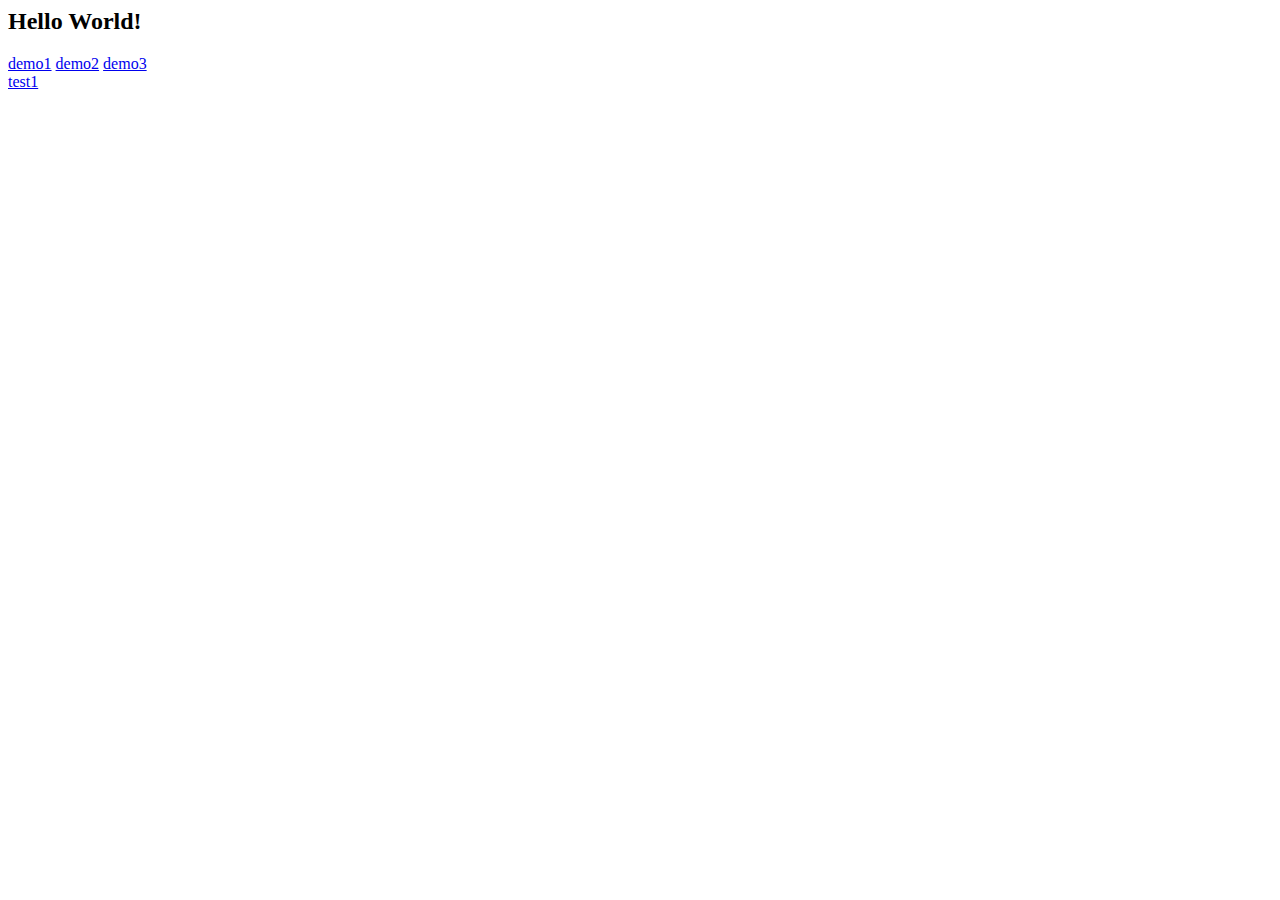
<file: webtest-echart/src/main/webapp/index.html>
<html>
<body>
	<h2>Hello World!</h2>
	<a href="html/dynamic-data.html">demo1</a>
	<a href="html/demo2.html">demo2</a>
	<a href="html/demo3.html">demo3</a>
	<br>
	<a href="html/test-di.html">test1</a>
</body>
</html>
</file>
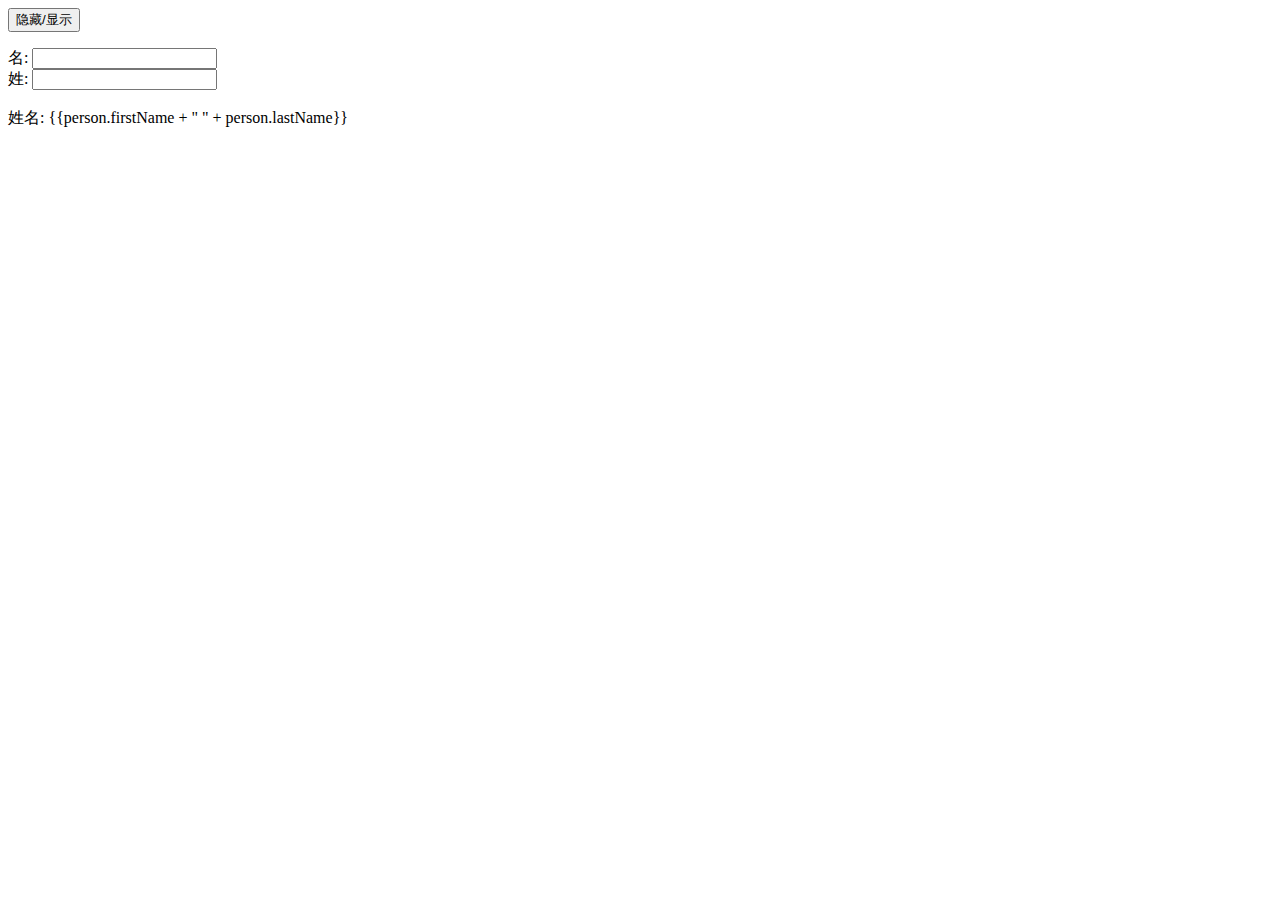
<file: webtest-angular/src/main/webapp/html/demo1.html>
﻿<!DOCTYPE html>
<html>
<head>
<meta charset="utf-8">
<script src="http://cdn.static.runoob.com/libs/angular.js/1.4.6/angular.min.js"></script>
</head>
<body>

<div ng-app="myApp" ng-controller="personCtrl">

<button ng-click="toggle()">隐藏/显示</button>

<p ng-show="myVar">
名: <input type=text ng-model="person.firstName"><br>
姓: <input type=text ng-model="person.lastName"><br><br>
姓名: {{person.firstName + " " + person.lastName}}
</p>

</div>

<script>
var app = angular.module('myApp', []);
app.controller('personCtrl', function($scope) {
    $scope.person = {
        firstName: "John",
        lastName: "Doe"
    };
    $scope.myVar = true;
    $scope.toggle = function() {
        $scope.myVar = !$scope.myVar;
    };
});
</script>

</body>
</html>
</file>
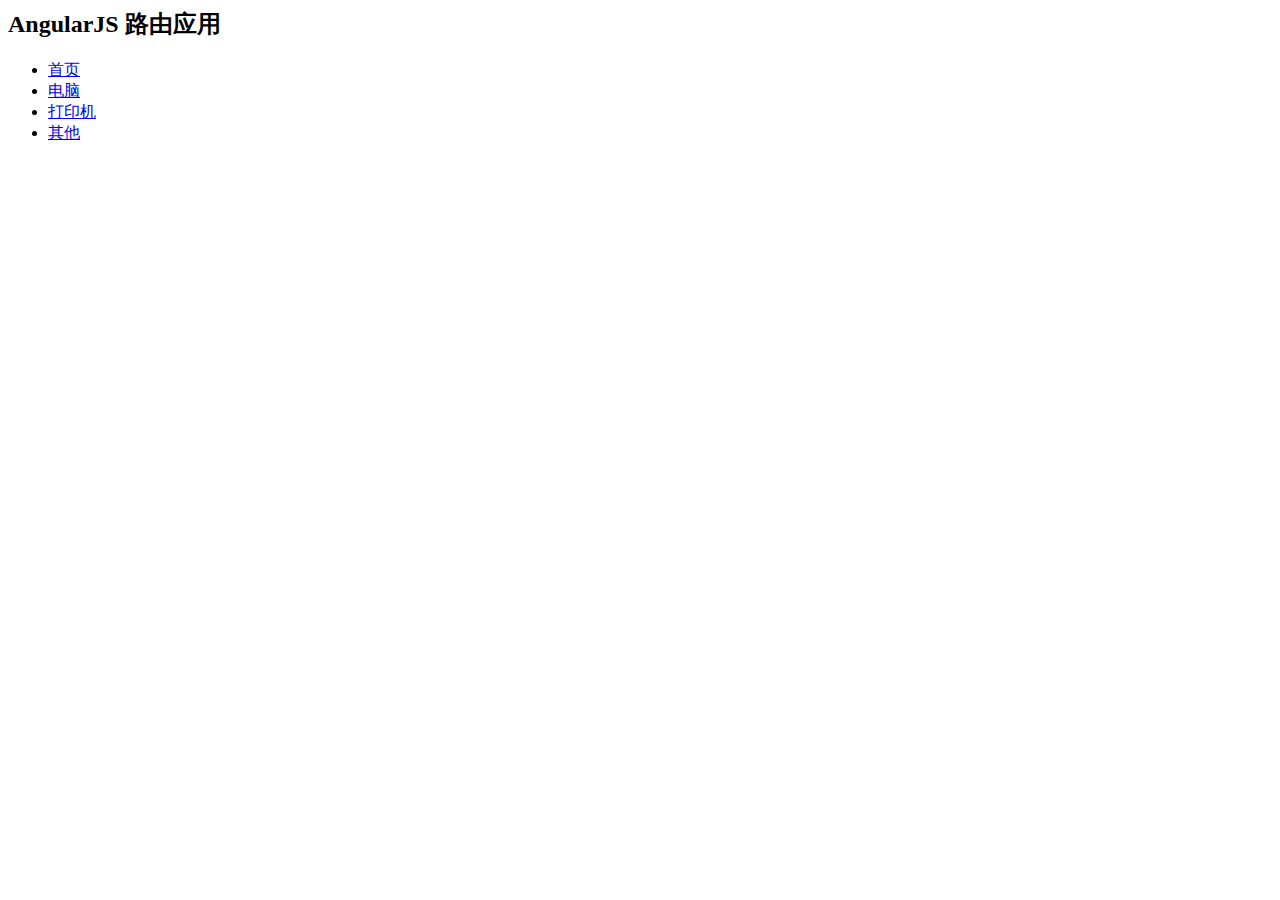
<file: webtest-angular/src/main/webapp/html/demo2.html>
<html>
    <head>
    	<meta charset="utf-8">
        <title>AngularJS 路由实例 - 菜鸟教程</title>
    </head>
    <body ng-app='routingDemoApp'>
     
        <h2>AngularJS 路由应用</h2>
        <ul>
            <li><a href="#/">首页</a></li>
            <li><a href="#/computers">电脑</a></li>
            <li><a href="#/printers">打印机</a></li>
            <li><a href="#/blabla">其他</a></li>
        </ul>
         
        <div ng-view></div>
        <script src="http://cdn.static.runoob.com/libs/angular.js/1.4.6/angular.min.js"></script>
        <script src="http://apps.bdimg.com/libs/angular-route/1.3.13/angular-route.js"></script>
        <script>
            angular.module('routingDemoApp',['ngRoute'])
            .config(['$routeProvider', function($routeProvider){
                $routeProvider
                .when('/',{template:'这是首页页面'})
                .when('/computers',{template:'这是电脑分类页面'})
                .when('/printers',{template:'这是打印机页面'})
                .otherwise({redirectTo:'/'});
            }]);
        </script>
     
     
    </body>
</html>
</file>
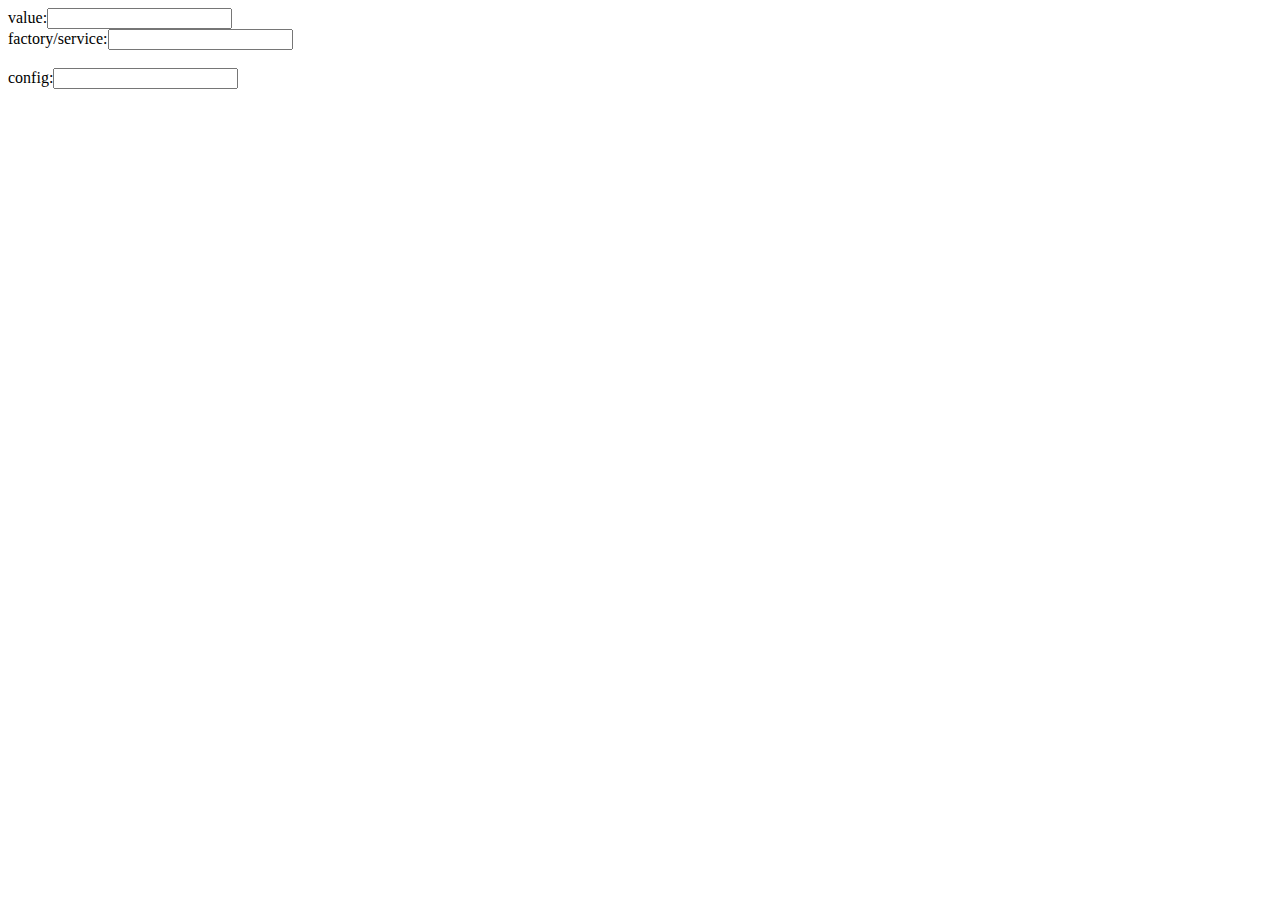
<file: webtest-angular/src/main/webapp/html/test-di.html>
﻿<!DOCTYPE html>
<html>
<head>
<meta charset="utf-8">
<script
	src="http://cdn.static.runoob.com/libs/angular.js/1.4.6/angular.min.js"></script>
</head>
<body>

	<div ng-app="myApp" ng-controller="personCtrl">

		value:<input type=text ng-model="number"><br>
		factory/service:<input type=text ng-model="math"><br> <br>
		config:<input type=text ng-model="math2"><br>

	</div>

	<script>
		var app = angular.module('myApp', []);
		app.value("defaultInput", 7);
		app.factory('MathService', function() {
			var factory = {};

			factory.multiply = function(a, b) {
				return a * b
			}
			return factory;
		});

		app.service('CalcService', function(MathService) {
			this.square = function(a) {
				return MathService.multiply(a, a);
			}
		});
		app.provider('greeting', function() {
			this.$get = function() {
				return function(name) {
					alert("Hello, " + name);
				};
			};
		});

		/* factory，service以及value全部都是用来定义一个providr的简写 */
		/* 在幕后，AngularJS实际上是在调用下面出现的代码（就是$provide.provider的版本） */
		app.config(function($provide) {			
			$provide.provider('MathService2', function() {
				this.$get = function() {
					var factory = {};
					factory.multiply = function(a, b) {
						return a * b / 2;
					}
					return factory;
				};
			});
		});

		app.controller('personCtrl', function($scope, defaultInput,
				CalcService, MathService2, $injector) {
			$scope.number = defaultInput;
			$scope.math = CalcService.square(defaultInput);
			$scope.math2 = MathService2.multiply(defaultInput, defaultInput);
			
			/* 一旦你拥有了$injector，你可以动过调用get函数来获得任何一个已经被定义过的服务的实例 */
			var greeting = $injector.get('greeting');
			greeting('bookman');
			/* 注入器同样也负责将服务注入到函数中 */
			var myFunction = function(greeting) {
				greeting('Prefect');
			};
			$injector.invoke(myFunction);
		});
	</script>

</body>
</html>
</file>
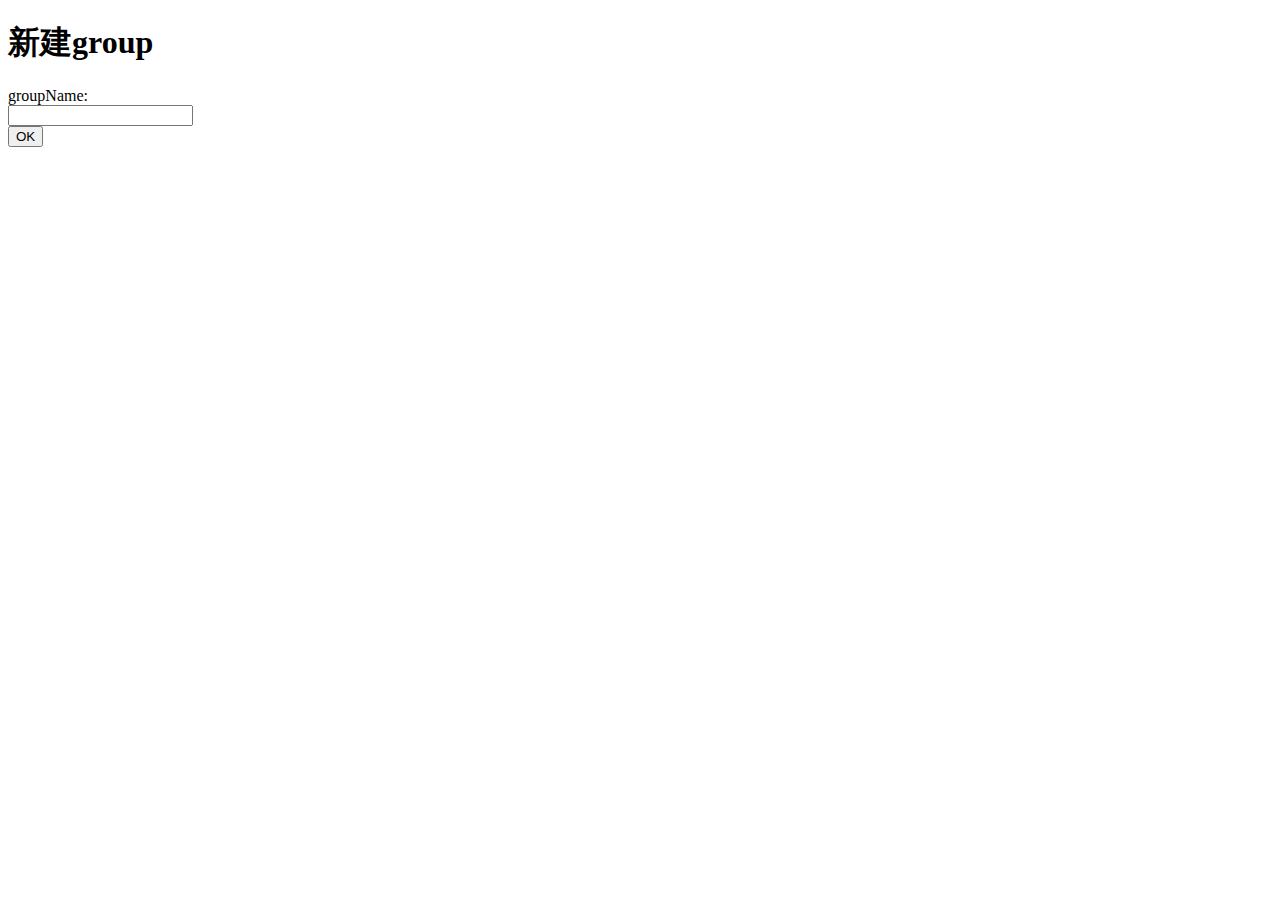
<file: webtest-blog/src/main/webapp/manage/addGroup.html>
﻿<!DOCTYPE html>
<html>
<head>
<meta charset="utf-8">
<meta http-equiv="content-type" content="text/html;charset=utf-8" />
<link rel="stylesheet"	href="http://cdn.static.runoob.com/libs/bootstrap/3.3.7/css/bootstrap.min.css">
<script	src="http://cdn.static.runoob.com/libs/jquery/2.1.1/jquery.min.js"></script>
<script	src="http://cdn.static.runoob.com/libs/bootstrap/3.3.7/js/bootstrap.min.js"></script>
<script	src="http://cdn.static.runoob.com/libs/angular.js/1.4.6/angular.min.js"></script>
</head>
<body>
	<div class="page-header">
		<h1>新建group</h1>
	</div>
	<div ng-app="myApp" ng-controller="formCtrl">
		<form novalidate>
			groupName:<br> <input type="text" ng-model="group.groupName"><br>
			<button ng-click="addGroup()">OK</button>
		</form>
	</div>
	<script src="../assets/js/addGroup.js"></script>
</body>
</html>
</file>
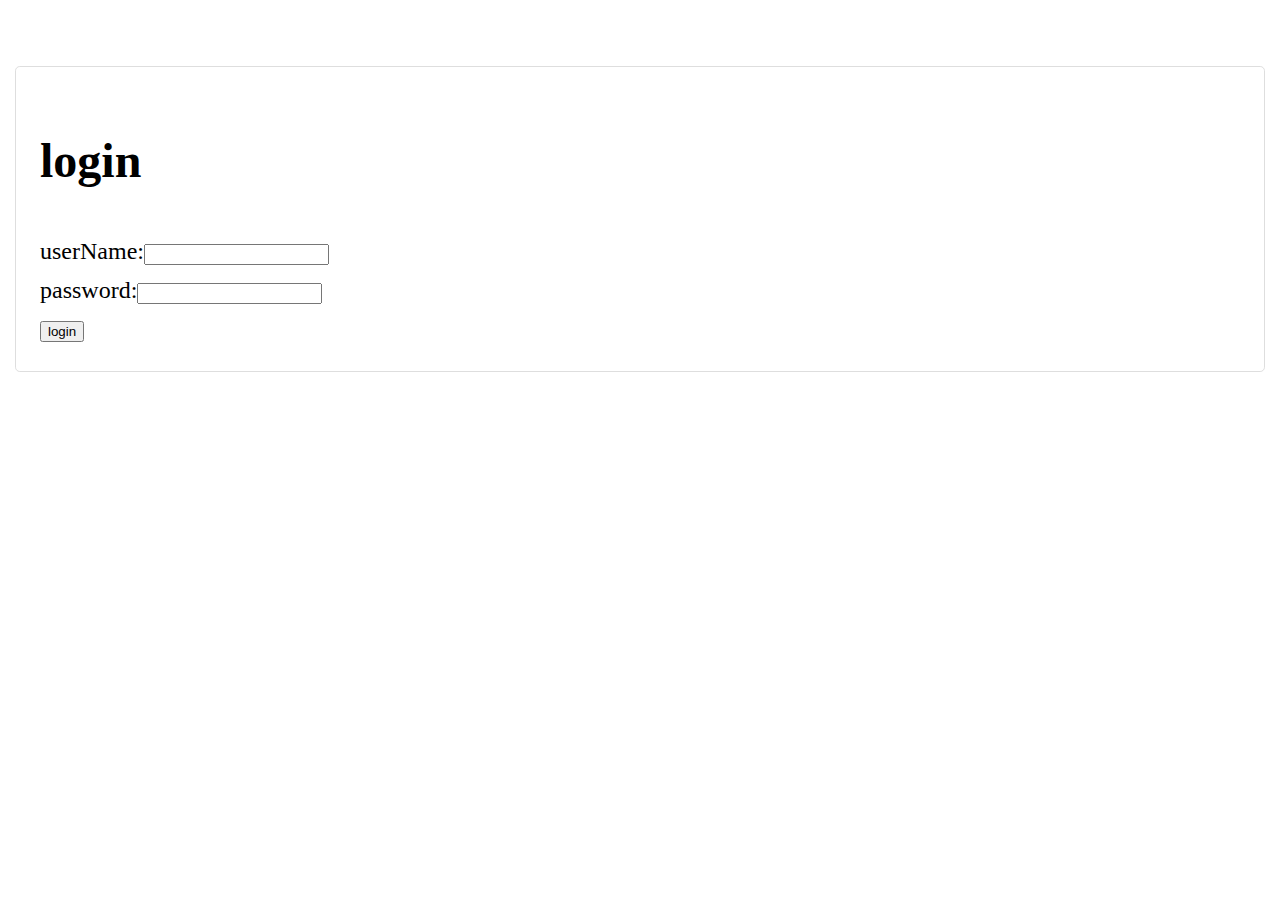
<file: webtest-blog/src/main/webapp/manage/login.html>
﻿<!DOCTYPE html>
<html>
<head>
<meta charset="utf-8">
<meta http-equiv="content-type" content="text/html;charset=utf-8" />
<link rel="stylesheet" href="http://cdn.static.runoob.com/libs/bootstrap/3.3.7/css/bootstrap.min.css">
<link rel="stylesheet" href="../assets/js/multipleSelect/styles.css">	
<link rel="stylesheet" href="../assets/kindeditor/themes/default/default.css" />
<link rel='stylesheet' href='../assets/css/index.css'>
<script	src="http://cdn.static.runoob.com/libs/jquery/2.1.1/jquery.min.js"></script>
<script	src="http://cdn.static.runoob.com/libs/bootstrap/3.3.7/js/bootstrap.min.js"></script>
</head>
<body>
	<div class="description">
		<div class="page-header">
			<h1>login</h1>
		</div>
		<div>
			<form method = 'post'  action = '../login.do' >
				userName:<input name="userName" /><br>
				password:<input name="password" /><br>
				<input type="submit" value="login" />
			</form>
		</div>		
	</div>
</body>
</html>
</file>
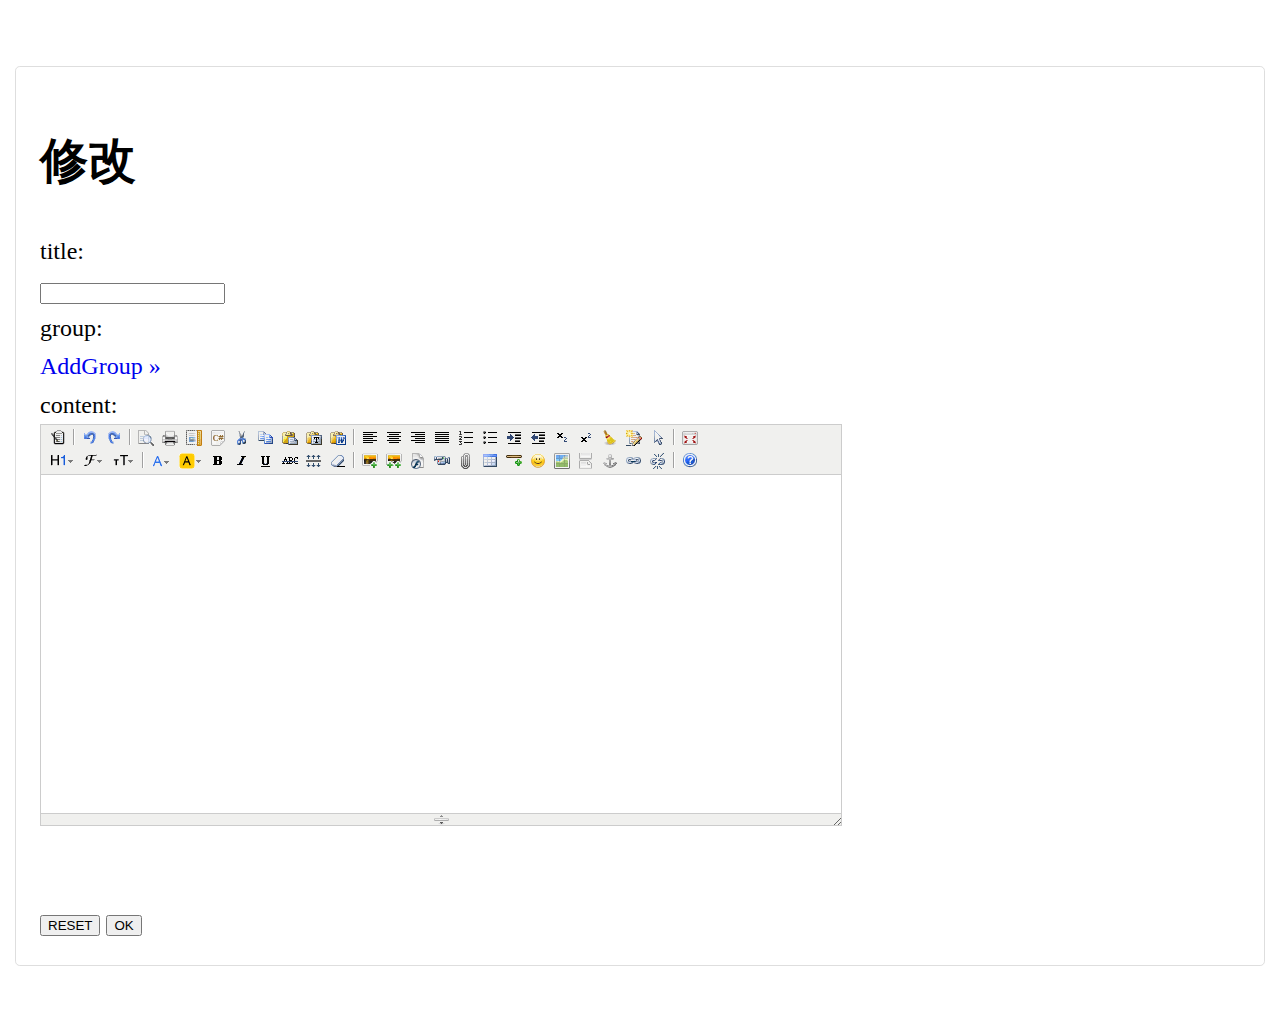
<file: webtest-blog/src/main/webapp/manage/modifyArticle.html>
﻿<!DOCTYPE html>
<html>
<head>
<meta charset="utf-8">
<meta http-equiv="content-type" content="text/html;charset=utf-8" />
<link rel="stylesheet"
	href="http://cdn.static.runoob.com/libs/bootstrap/3.3.7/css/bootstrap.min.css">
<link rel="stylesheet" href="../assets/js/multipleSelect/styles.css">
<link rel="stylesheet"
	href="../assets/kindeditor/themes/default/default.css" />
<link rel='stylesheet' href='../assets/css/index.css'>
<script	src="http://cdn.static.runoob.com/libs/jquery/2.1.1/jquery.min.js"></script>
<script	src="http://cdn.static.runoob.com/libs/bootstrap/3.3.7/js/bootstrap.min.js"></script>
<script	src="http://cdn.static.runoob.com/libs/angular.js/1.4.6/angular.min.js"></script>
<script src="../assets/js/url-utils.js"></script>

<script charset="utf-8" src="../assets/kindeditor/kindeditor-min.js"></script>
<script charset="utf-8" src="../assets/kindeditor/lang/zh_CN.js"></script>
</head>
<body>
	<div class="description">
		<div class="page-header">
			<h1>修改</h1>
		</div>
		<div ng-app="myApp" ng-controller="formCtrl">
			<form novalidate>
				title:<br> <input type="text" ng-model="article.title"><br>
				group:
				<div style='width: 400px'>
					<multiple-autocomplete ng-model="groups"
						object-property="groupName"
						before-select-item="selectItemCallback"
						after-select-item="selectItemCallback"
						before-remove-item="removeItemCallback"
						after-remove-item="removeItemCallback" suggestions-arr="groupList">
					</multiple-autocomplete>
				</div>
				<a style="display: block" href='addGroup.html'>AddGroup »</a>
				content:<br>
				<textarea name="content"
					style="width: 800px; height: 400px; visibility: hidden;"></textarea>

				<br> <br>
				<button ng-click="reset()">RESET</button>
				<button ng-click="addArticle()">OK</button>
			</form>

			<!-- <a href="http://kindeditor.net/demo.php"> editor demo</a>
		<p>form = {{article}}</p> -->
		</div>

		<script src="../assets/js/modifyArticle.js"></script>
		<script src="../assets/js/multipleSelect/templates.js"></script>
		<script
			src="../assets/js/multipleSelect/multiple-autocomplete-field.js"></script>

	</div>
</body>
</html>
</file>
<file: webtest-blog/src/main/webapp/assets/js/multipleSelect/styles.css>
.ion-close:before,
.ion-close-circled:before,
.ion-close-round:before,
.ion-closed-captioning:before,
.ion-close:before {
    content: "\f12a";
}
.ion-close-circled:before {
    content: "\f128";
}
.ion-close-round:before {
    content: "\f129";
}
.ion-closed-captioning:before {
    content: "\f317";
}

.mrg-top50{
    margin-top: 50px;
}
.list-inline {
    padding-left: 0;
    list-style: none;
    margin-left: -5px;
}
.list-inline > li {
    display: inline-block;
    padding-left: 5px;
    padding-right: 5px;
}
.list-inline > li {
    padding-left: 7px;
    padding-right: 7px;
}

.candidate-info-wrap .list-inline li {
    vertical-align: middle;
}
.candidate-info-wrap .list-inline li.align-super {
    vertical-align: super;
}
.candidate-info-wrap .list-inline li.align-middle {
    vertical-align: middle;
}

.autocomplete-list {
    background-color: #fff;
    border: 1px solid #ccc;
    border-radius: 4px;
    box-shadow: 0 1px 1px rgba(0, 0, 0, 0.075) inset;
    position: absolute;
    width: 100%;
    width: calc(100% + 3px);
    left: -1px;
    z-index: 100;
}
.autocomplete-list ul {
    margin: 0;
    padding: 0;
    max-height:300px;
    overflow:auto;
}
.autocomplete-list ul li {
    cursor: pointer;
    list-style: inside none none;
    padding: 5px 0 5px 10px;
}
.autocomplete-list ul li.autocomplete-active {
    background-color: #23a9e1;
}
.autocomplete-active {
    background-color: #0000cc;
    color: #FFFFFF;
}

.form-item-container {
    background-color: #fff;
    background-image: none;
    border: 1px solid #ccc;
    border-radius: 4px;
    box-shadow: 0 1px 1px rgba(0, 0, 0, 0.075) inset;
    color: #555555;
    padding: 5px 10px;
    position: relative;
}
.form-item-container .list-inline {
    margin-bottom: 0;
}
.form-item-container .list-inline li {
    margin: 5px 0;
}
.form-item-container .list-inline li span {
    border: 1px solid #23a9e1;
    border-radius: 4px;
    padding: 4px;
}
.form-item-container .list-inline li span.remove {
    border: none;
    cursor: pointer;
    padding: 0;
}
.form-item-container .list-inline li span.remove i {
    float: none;
    font-size: 12px;
}
.form-item-container .list-inline input {
    border: 1px solid #ccc;
    border-radius: 4px;
    box-shadow: 0 1px 1px rgba(0, 0, 0, 0.075) inset;
}

.error-msg {
    background-color: #ffdaca;
    color: #ed1c24;
    padding: 8px 10px;
}

.has-error .help-block,
.has-error .control-label,
.has-error .radio,
.has-error .checkbox,
.has-error .radio-inline,
.has-error .checkbox-inline,
.has-error.radio label,
.has-error.checkbox label,
.has-error.radio-inline label,
.has-error.checkbox-inline label {
    color: #ef4136;
}
.has-error .form-control {
    background-color: #ffffff;
    border-color: #ef4136;
    -webkit-box-shadow: inset 0 1px 1px rgba(0, 0, 0, 0.075);
    box-shadow: inset 0 1px 1px rgba(0, 0, 0, 0.075);
}
.has-error .form-control:focus {
    border-color: #1cba7d;
    -webkit-box-shadow: none;
    box-shadow: none;
}
.has-error .input-group-addon {
    color: #ef4136;
    border-color: #ef4136;
    background-color: #f2dede;
}
.has-error .form-control-feedback {
    color: #ef4136;
}
.has-success .help-block,
.has-success .control-label,
.has-success .radio,
.has-success .checkbox,
.has-success .radio-inline,
.has-success .checkbox-inline,
.has-success.radio label,
.has-success.checkbox label,
.has-success.radio-inline label,
.has-success.checkbox-inline label {
    color: #3c763d;
}
.has-success .form-control {
    background-color: #cce5cc;
    border-color: #3c763d;
    -webkit-box-shadow: inset 0 1px 1px rgba(0, 0, 0, 0.075);
    box-shadow: inset 0 1px 1px rgba(0, 0, 0, 0.075);
}
.has-success .form-control:focus {
    border-color: #1cba7d;
    -webkit-box-shadow: none;
    box-shadow: none;
}
.has-success .input-group-addon {
    color: #3c763d;
    border-color: #3c763d;
    background-color: #dff0d8;
}
.has-success .form-control-feedback {
    color: #3c763d;
}
</file>
<file: webtest-blog/src/main/webapp/assets/kindeditor/themes/default/default.css>
/* common */
.ke-inline-block {
	display: -moz-inline-stack;
	display: inline-block;
	vertical-align: middle;
	zoom: 1;
	*display: inline;
}
.ke-clearfix {
	zoom: 1;
}
.ke-clearfix:after {
	content: ".";
	display: block;
	clear: both;
	font-size: 0;
	height: 0;
	line-height: 0;
	visibility: hidden;
}
.ke-shadow {
	box-shadow: 1px 1px 3px #A0A0A0;
	-moz-box-shadow: 1px 1px 3px #A0A0A0;
	-webkit-box-shadow: 1px 1px 3px #A0A0A0;
	filter: progid:DXImageTransform.Microsoft.Shadow(color='#A0A0A0', Direction=135, Strength=3);
	background-color: #F0F0EE;
}
.ke-menu a,
.ke-menu a:hover,
.ke-dialog a,
.ke-dialog a:hover {
	color: #337FE5;
	text-decoration: none;
}
/* icons */
.ke-icon-source {
	background-position: 0px 0px;
	width: 16px;
	height: 16px;
}
.ke-icon-preview {
	background-position: 0px -16px;
	width: 16px;
	height: 16px;
}
.ke-icon-print {
	background-position: 0px -32px;
	width: 16px;
	height: 16px;
}
.ke-icon-undo {
	background-position: 0px -48px;
	width: 16px;
	height: 16px;
}
.ke-icon-redo {
	background-position: 0px -64px;
	width: 16px;
	height: 16px;
}
.ke-icon-cut {
	background-position: 0px -80px;
	width: 16px;
	height: 16px;
}
.ke-icon-copy {
	background-position: 0px -96px;
	width: 16px;
	height: 16px;
}
.ke-icon-paste {
	background-position: 0px -112px;
	width: 16px;
	height: 16px;
}
.ke-icon-selectall {
	background-position: 0px -128px;
	width: 16px;
	height: 16px;
}
.ke-icon-justifyleft {
	background-position: 0px -144px;
	width: 16px;
	height: 16px;
}
.ke-icon-justifycenter {
	background-position: 0px -160px;
	width: 16px;
	height: 16px;
}
.ke-icon-justifyright {
	background-position: 0px -176px;
	width: 16px;
	height: 16px;
}
.ke-icon-justifyfull {
	background-position: 0px -192px;
	width: 16px;
	height: 16px;
}
.ke-icon-insertorderedlist {
	background-position: 0px -208px;
	width: 16px;
	height: 16px;
}
.ke-icon-insertunorderedlist {
	background-position: 0px -224px;
	width: 16px;
	height: 16px;
}
.ke-icon-indent {
	background-position: 0px -240px;
	width: 16px;
	height: 16px;
}
.ke-icon-outdent {
	background-position: 0px -256px;
	width: 16px;
	height: 16px;
}
.ke-icon-subscript {
	background-position: 0px -272px;
	width: 16px;
	height: 16px;
}
.ke-icon-superscript {
	background-position: 0px -288px;
	width: 16px;
	height: 16px;
}
.ke-icon-date {
	background-position: 0px -304px;
	width: 25px;
	height: 16px;
}
.ke-icon-time {
	background-position: 0px -320px;
	width: 25px;
	height: 16px;
}
.ke-icon-formatblock {
	background-position: 0px -336px;
	width: 25px;
	height: 16px;
}
.ke-icon-fontname {
	background-position: 0px -352px;
	width: 21px;
	height: 16px;
}
.ke-icon-fontsize {
	background-position: 0px -368px;
	width: 23px;
	height: 16px;
}
.ke-icon-forecolor {
	background-position: 0px -384px;
	width: 20px;
	height: 16px;
}
.ke-icon-hilitecolor {
	background-position: 0px -400px;
	width: 23px;
	height: 16px;
}
.ke-icon-bold {
	background-position: 0px -416px;
	width: 16px;
	height: 16px;
}
.ke-icon-italic {
	background-position: 0px -432px;
	width: 16px;
	height: 16px;
}
.ke-icon-underline {
	background-position: 0px -448px;
	width: 16px;
	height: 16px;
}
.ke-icon-strikethrough {
	background-position: 0px -464px;
	width: 16px;
	height: 16px;
}
.ke-icon-removeformat {
	background-position: 0px -480px;
	width: 16px;
	height: 16px;
}
.ke-icon-image {
	background-position: 0px -496px;
	width: 16px;
	height: 16px;
}
.ke-icon-flash {
	background-position: 0px -512px;
	width: 16px;
	height: 16px;
}
.ke-icon-media {
	background-position: 0px -528px;
	width: 16px;
	height: 16px;
}
.ke-icon-div {
	background-position: 0px -544px;
	width: 16px;
	height: 16px;
}
.ke-icon-formula {
	background-position: 0px -576px;
	width: 16px;
	height: 16px;
}
.ke-icon-hr {
	background-position: 0px -592px;
	width: 16px;
	height: 16px;
}
.ke-icon-emoticons {
	background-position: 0px -608px;
	width: 16px;
	height: 16px;
}
.ke-icon-link {
	background-position: 0px -624px;
	width: 16px;
	height: 16px;
}
.ke-icon-unlink {
	background-position: 0px -640px;
	width: 16px;
	height: 16px;
}
.ke-icon-fullscreen {
	background-position: 0px -656px;
	width: 16px;
	height: 16px;
}
.ke-icon-about {
	background-position: 0px -672px;
	width: 16px;
	height: 16px;
}
.ke-icon-plainpaste {
	background-position: 0px -704px;
	width: 16px;
	height: 16px;
}
.ke-icon-wordpaste {
	background-position: 0px -720px;
	width: 16px;
	height: 16px;
}
.ke-icon-table {
	background-position: 0px -784px;
	width: 16px;
	height: 16px;
}
.ke-icon-tablemenu {
	background-position: 0px -768px;
	width: 16px;
	height: 16px;
}
.ke-icon-tableinsert {
	background-position: 0px -784px;
	width: 16px;
	height: 16px;
}
.ke-icon-tabledelete {
	background-position: 0px -800px;
	width: 16px;
	height: 16px;
}
.ke-icon-tablecolinsertleft {
	background-position: 0px -816px;
	width: 16px;
	height: 16px;
}
.ke-icon-tablecolinsertright {
	background-position: 0px -832px;
	width: 16px;
	height: 16px;
}
.ke-icon-tablerowinsertabove {
	background-position: 0px -848px;
	width: 16px;
	height: 16px;
}
.ke-icon-tablerowinsertbelow {
	background-position: 0px -864px;
	width: 16px;
	height: 16px;
}
.ke-icon-tablecoldelete {
	background-position: 0px -880px;
	width: 16px;
	height: 16px;
}
.ke-icon-tablerowdelete {
	background-position: 0px -896px;
	width: 16px;
	height: 16px;
}
.ke-icon-tablecellprop {
	background-position: 0px -912px;
	width: 16px;
	height: 16px;
}
.ke-icon-tableprop {
	background-position: 0px -928px;
	width: 16px;
	height: 16px;
}
.ke-icon-checked {
	background-position: 0px -944px;
	width: 16px;
	height: 16px;
}
.ke-icon-code {
	background-position: 0px -960px;
	width: 16px;
	height: 16px;
}
.ke-icon-map {
	background-position: 0px -976px;
	width: 16px;
	height: 16px;
}
.ke-icon-baidumap {
	background-position: 0px -976px;
	width: 16px;
	height: 16px;
}
.ke-icon-lineheight {
	background-position: 0px -992px;
	width: 16px;
	height: 16px;
}
.ke-icon-clearhtml {
	background-position: 0px -1008px;
	width: 16px;
	height: 16px;
}
.ke-icon-pagebreak {
	background-position: 0px -1024px;
	width: 16px;
	height: 16px;
}
.ke-icon-insertfile {
	background-position: 0px -1040px;
	width: 16px;
	height: 16px;
}
.ke-icon-quickformat {
	background-position: 0px -1056px;
	width: 16px;
	height: 16px;
}
.ke-icon-template {
	background-position: 0px -1072px;
	width: 16px;
	height: 16px;
}
.ke-icon-tablecellsplit {
	background-position: 0px -1088px;
	width: 16px;
	height: 16px;
}
.ke-icon-tablerowmerge {
	background-position: 0px -1104px;
	width: 16px;
	height: 16px;
}
.ke-icon-tablerowsplit {
	background-position: 0px -1120px;
	width: 16px;
	height: 16px;
}
.ke-icon-tablecolmerge {
	background-position: 0px -1136px;
	width: 16px;
	height: 16px;
}
.ke-icon-tablecolsplit {
	background-position: 0px -1152px;
	width: 16px;
	height: 16px;
}
.ke-icon-anchor {
	background-position: 0px -1168px;
	width: 16px;
	height: 16px;
}
.ke-icon-search {
	background-position: 0px -1184px;
	width: 16px;
	height: 16px;
}
.ke-icon-new {
	background-position: 0px -1200px;
	width: 16px;
	height: 16px;
}
.ke-icon-specialchar {
	background-position: 0px -1216px;
	width: 16px;
	height: 16px;
}
.ke-icon-multiimage {
	background-position: 0px -1232px;
	width: 16px;
	height: 16px;
}
/* container */
.ke-container {
	display: block;
	border: 1px solid #CCCCCC;
	background-color: #FFF;
	overflow: hidden;
	margin: 0;
	padding: 0;
}
/* toolbar */
.ke-toolbar {
	border-bottom: 1px solid #CCC;
	background-color: #F0F0EE;
	padding: 2px 5px;
	text-align: left;
	overflow: hidden;
	zoom: 1;
}
.ke-toolbar-icon {
	background-repeat: no-repeat;
	font-size: 0;
	line-height: 0;
	overflow: hidden;
	display: block;
}
.ke-toolbar-icon-url {
	background-image: url(default.png);
}
.ke-toolbar .ke-outline {
	border: 1px solid #F0F0EE;
	margin: 1px;
	padding: 1px 2px;
	font-size: 0;
	line-height: 0;
	overflow: hidden;
	cursor: pointer;
	display: block;
	float: left;
}
.ke-toolbar .ke-on {
	border: 1px solid #5690D2;
}
.ke-toolbar .ke-selected {
	border: 1px solid #5690D2;
	background-color: #E9EFF6;
}
.ke-toolbar .ke-disabled {
	cursor: default;
}
.ke-toolbar .ke-separator {
	height: 16px;
	margin: 2px 3px;
	border-left: 1px solid #A0A0A0;
	border-right: 1px solid #FFFFFF;
	border-top:0;
	border-bottom:0;
	width: 0;
	font-size: 0;
	line-height: 0;
	overflow: hidden;
	display: block;
	float: left;
}
.ke-toolbar .ke-hr {
	overflow: hidden;
	height: 1px;
	clear: both;
}
/* edit */
.ke-edit {
	padding: 0;
}
.ke-edit-iframe,
.ke-edit-textarea {
	border: 0;
	margin: 0;
	padding: 0;
	overflow: auto;
}
.ke-edit-textarea {
	font: 12px/1.5 "Consolas", "Monaco", "Bitstream Vera Sans Mono", "Courier New", Courier, monospace;
	color: #000;
	overflow: auto;
	resize: none;
}
.ke-edit-textarea:focus {
	outline: none;
}
/* statusbar */
.ke-statusbar {
	position: relative;
	background-color: #F0F0EE;
	border-top: 1px solid #CCCCCC;
	font-size: 0;
	line-height: 0;
	*height: 12px;
	overflow: hidden;
	text-align: center;
	cursor: s-resize;
}
.ke-statusbar-center-icon {
	background-position: -0px -754px;
	width: 15px;
	height: 11px;
	background-image: url(default.png);
}
.ke-statusbar-right-icon {
	position: absolute;
	right: 0;
	bottom: 0;
	cursor: se-resize;
	background-position: -5px -741px;
	width: 11px;
	height: 11px;
	background-image: url(default.png);
}
/* menu */
.ke-menu {
	border: 1px solid #A0A0A0;
	background-color: #F1F1F1;
	color: #222222;
	padding: 2px;
	font-family: "sans serif",tahoma,verdana,helvetica;
	font-size: 12px;
	text-align: left;
	overflow: hidden;
}
.ke-menu-item {
	border: 1px solid #F1F1F1;
	background-color: #F1F1F1;
	color: #222222;
	height: 24px;
	overflow: hidden;
	cursor: pointer;
}
.ke-menu-item-on {
	border: 1px solid #5690D2;
	background-color: #E9EFF6;
}
.ke-menu-item-left {
	width: 27px;
	text-align: center;
	overflow: hidden;
}
.ke-menu-item-center {
	width: 0;
	height: 24px;
	border-left: 1px solid #E3E3E3;
	border-right: 1px solid #FFFFFF;
	border-top: 0;
	border-bottom: 0;
}
.ke-menu-item-center-on {
	border-left: 1px solid #E9EFF6;
	border-right: 1px solid #E9EFF6;
}
.ke-menu-item-right {
	border: 0;
	padding: 0 0 0 5px;
	line-height: 24px;
	text-align: left;
	overflow: hidden;
}
.ke-menu-separator {
	margin: 2px 0;
	height: 0;
	overflow: hidden;
	border-top: 1px solid #CCCCCC;
	border-bottom: 1px solid #FFFFFF;
	border-left: 0;
	border-right: 0;
}
/* colorpicker */
.ke-colorpicker {
	border: 1px solid #A0A0A0;
	background-color: #F1F1F1;
	color: #222222;
	padding: 2px;
}
.ke-colorpicker-table {
	border:0;
	margin:0;
	padding:0;
	border-collapse: separate;
}
.ke-colorpicker-cell {
	font-size: 0;
	line-height: 0;
	border: 1px solid #F0F0EE;
	cursor: pointer;
	margin:3px;
	padding:0;
}
.ke-colorpicker-cell-top {
	font-family: "sans serif",tahoma,verdana,helvetica;
	font-size: 12px;
	line-height: 24px;
	border: 1px solid #F0F0EE;
	cursor: pointer;
	margin:0;
	padding:0;
	text-align: center;
}
.ke-colorpicker-cell-on {
	border: 1px solid #5690D2;
}
.ke-colorpicker-cell-selected {
	border: 1px solid #2446AB;
}
.ke-colorpicker-cell-color {
	width: 14px;
	height: 14px;
	margin: 3px;
	padding: 0;
	border: 0;
}
/* dialog */
.ke-dialog {
	position: absolute;
	margin: 0;
	padding: 0;
}
.ke-dialog .ke-header {
	width: 100%;
	margin-bottom: 10px;
}
.ke-dialog .ke-header .ke-left {
	float: left;
}
.ke-dialog .ke-header .ke-right {
	float: right;
}
.ke-dialog .ke-header label {
	margin-right: 0;
	cursor: pointer;
	font-weight: normal;
	display: inline;
	vertical-align: top;
}
.ke-dialog-content {
	background-color: #FFF;
	width: 100%;
	height: 100%;
	color: #333;
	border: 1px solid #A0A0A0;
}
.ke-dialog-shadow {
	position: absolute;
	z-index: -1;
	top: 0;
	left: 0;
	width: 100%;
	height: 100%;
	box-shadow: 3px 3px 7px #999;
	-moz-box-shadow: 3px 3px 7px #999;
	-webkit-box-shadow: 3px 3px 7px #999;
	filter: progid:DXImageTransform.Microsoft.Blur(PixelRadius='3', MakeShadow='true', ShadowOpacity='0.4');
	background-color: #F0F0EE;
}
.ke-dialog-header {
	border:0;
	margin:0;
	padding: 0 10px;
	background: url(background.png) repeat scroll 0 0 #F0F0EE;
	border-bottom: 1px solid #CFCFCF;
	height: 24px;
	font: 12px/24px "sans serif",tahoma,verdana,helvetica;
	text-align: left;
	color: #222;
	cursor: move;
}
.ke-dialog-icon-close {
	display: block;
	background: url(default.png) no-repeat scroll 0px -688px;
	width: 16px;
	height: 16px;
	position: absolute;
	right: 6px;
	top: 6px;
	cursor: pointer;
}
.ke-dialog-body {
	font: 12px/1.5 "sans serif",tahoma,verdana,helvetica;
	text-align: left;
	overflow: hidden;
	width: 100%;
}
.ke-dialog-body textarea {
	display: block;
	overflow: auto;
	padding: 0;
	resize: none;
}
.ke-dialog-body textarea:focus,
.ke-dialog-body input:focus,
.ke-dialog-body select:focus {
	outline: none;
}
.ke-dialog-body label {
	margin-right: 10px;
	cursor: pointer;
	display: -moz-inline-stack;
	display: inline-block;
	vertical-align: middle;
	zoom: 1;
	*display: inline;
}
.ke-dialog-body img {
	display: -moz-inline-stack;
	display: inline-block;
	vertical-align: middle;
	zoom: 1;
	*display: inline;
}
.ke-dialog-body select {
	display: -moz-inline-stack;
	display: inline-block;
	vertical-align: middle;
	zoom: 1;
	*display: inline;
	width: auto;
}
.ke-dialog-body .ke-textarea {
	display: block;
	width: 408px;
	height: 260px;
	font-family: "sans serif",tahoma,verdana,helvetica;
	font-size: 12px;
	border-color: #848484 #E0E0E0 #E0E0E0 #848484;
	border-style: solid;
	border-width: 1px;
}
.ke-dialog-body .ke-form {
	margin: 0;
	padding: 0;
}
.ke-dialog-loading {
	position: absolute;
	top: 0;
	left: 1px;
	z-index: 1;
	text-align: center;
}
.ke-dialog-loading-content {
	background: url("../common/loading.gif") no-repeat;
    color: #666;
    font-size: 14px;
    font-weight: bold;
    height: 31px;
    line-height: 31px;
    padding-left: 36px;
}
.ke-dialog-row {
	margin-bottom: 10px;
}
.ke-dialog-footer {
	font: 12px/1 "sans serif",tahoma,verdana,helvetica;
	text-align: right;
	padding:0 0 5px 0;
	background-color: #FFF;
	width: 100%;
}
.ke-dialog-preview,
.ke-dialog-yes {
	margin: 5px;
}
.ke-dialog-no {
	margin: 5px 10px 5px 5px;
}
.ke-dialog-mask {
	background-color:#FFF;
	filter:alpha(opacity=50);
	opacity:0.5;
}
.ke-button-common {
	background: url(background.png) no-repeat scroll 0 -25px transparent;
	cursor: pointer;
	height: 23px;
	line-height: 23px;
	overflow: visible;
	display: inline-block;
	vertical-align: top;
	cursor: pointer;
}
.ke-button-outer {
	background-position: 0 -25px;
	padding: 0;
	position: relative;
	display: -moz-inline-stack;
	display: inline-block;
	vertical-align: middle;
	zoom: 1;
	*display: inline;
}
.ke-button {
	background-position: right -25px;
	padding: 0 12px;
	margin: 0;
	font-family: "sans serif",tahoma,verdana,helvetica;
	border: 0 none;
	color: #333;
	font-size: 12px;
	left: 2px;
	text-decoration: none;
}
/* inputbox */
.ke-input-text {
	background-color:#FFFFFF;
	font-family: "sans serif",tahoma,verdana,helvetica;
	font-size: 12px;
	line-height: 17px;
	height: 17px;
	padding: 2px 4px;
	border-color: #848484 #E0E0E0 #E0E0E0 #848484;
	border-style: solid;
	border-width: 1px;
	display: -moz-inline-stack;
	display: inline-block;
	vertical-align: middle;
	zoom: 1;
	*display: inline;
}
.ke-input-number {
	width: 50px;
}
.ke-input-color {
	border: 1px solid #A0A0A0;
	background-color: #FFFFFF;
	font-size: 12px;
	width: 60px;
	height: 20px;
	line-height: 20px;
	padding-left: 5px;
	overflow: hidden;
	cursor: pointer;
	display: -moz-inline-stack;
	display: inline-block;
	vertical-align: middle;
	zoom: 1;
	*display: inline;
}
.ke-upload-button {
	position: relative;
}
.ke-upload-area {
	position: relative;
	overflow: hidden;
	margin: 0;
	padding: 0;
	*height: 25px;
}
.ke-upload-area .ke-upload-file {
	position: absolute;
	font-size: 60px;
	top: 0;
	right: 0;
	padding: 0;
	margin: 0;
	z-index: 811212;
	border: 0 none;
	opacity: 0;
	filter: alpha(opacity=0);
}
/* tabs */
.ke-tabs {
	font: 12px/1 "sans serif",tahoma,verdana,helvetica;
	border-bottom:1px solid #A0A0A0;
	padding-left:5px;
	margin-bottom:20px;
}
.ke-tabs-ul  {
	list-style-image:none;
	list-style-position:outside;
	list-style-type:none;
	margin:0;
	padding:0;
}
.ke-tabs-li {
	position: relative;
	border: 1px solid #A0A0A0;
	background-color: #F0F0EE;
	margin: 0 2px -1px 0;
	padding: 0 20px;
	float: left;
	line-height: 25px;
	text-align: center;
	color: #555555;
	cursor: pointer;
}
.ke-tabs-li-selected {
	background-color: #FFF;
	border-bottom: 1px solid #FFF;
	color: #000;
	cursor: default;
}
.ke-tabs-li-on {
	background-color: #FFF;
	color: #000;
}
/* progressbar */
.ke-progressbar {
	position: relative;
	margin: 0;
	padding: 0;
}
.ke-progressbar-bar {
	border: 1px solid #6FA5DB;
	width: 80px;
	height: 5px;
	margin: 10px 10px 0 10px;
	padding: 0;
}
.ke-progressbar-bar-inner {
	width: 0;
	height: 5px;
	background-color: #6FA5DB;
	overflow: hidden;
	margin: 0;
	padding: 0;
}
.ke-progressbar-percent {
	position: absolute;
	top: 0;
	left: 40%;
	display: none;
}
/* swfupload */
.ke-swfupload-top {
	position: relative;
	margin-bottom: 10px;
	_width: 608px;
}
.ke-swfupload-button {
	height: 23px;
	line-height: 23px;
}
.ke-swfupload-desc {
	padding: 0 10px;
	height: 23px;
	line-height: 23px;
}
.ke-swfupload-startupload {
	position: absolute;
	top: 0;
	right: 0;
}
.ke-swfupload-body {
	overflow: scroll;
	background-color:#FFFFFF;
	border-color: #848484 #E0E0E0 #E0E0E0 #848484;
	border-style: solid;
	border-width: 1px;
	width: auto;
	height: 370px;
	padding: 5px;
}
.ke-swfupload-body .ke-item {
	width: 100px;
	margin: 5px;
}
.ke-swfupload-body .ke-photo {
	position: relative;
	border: 1px solid #DDDDDD;
	background-color:#FFFFFF;
	padding: 10px;
}
.ke-swfupload-body .ke-delete {
	display: block;
	background: url(default.png) no-repeat scroll 0px -688px;
	width: 16px;
	height: 16px;
	position: absolute;
	right: 0;
	top: 0;
	cursor: pointer;
}
.ke-swfupload-body .ke-status  {
	position: absolute;
	left: 0;
	bottom: 5px;
	width: 100px;
	height: 17px;
}
.ke-swfupload-body .ke-message  {
	width: 100px;
	text-align: center;
	overflow: hidden;
	height:17px;
}
.ke-swfupload-body .ke-error  {
	color: red;
}
.ke-swfupload-body .ke-name {
	width: 100px;
	text-align: center;
	overflow: hidden;
	height:16px;
}
.ke-swfupload-body .ke-on {
	border: 1px solid #5690D2;
	background-color: #E9EFF6;
}

/* emoticons */
.ke-plugin-emoticons {
	position: relative;
}
.ke-plugin-emoticons .ke-preview {
	position: absolute;
	text-align: center;
	margin: 2px;
	padding: 10px;
	top: 0;
	border: 1px solid #A0A0A0;
	background-color: #FFFFFF;
	display: none;
}
.ke-plugin-emoticons .ke-preview-img {
	border:0;
	margin:0;
	padding:0;
}
.ke-plugin-emoticons .ke-table {
	border:0;
	margin:0;
	padding:0;
	border-collapse:separate;
}
.ke-plugin-emoticons .ke-cell {
	margin:0;
	padding:1px;
	border:1px solid #F0F0EE;
	cursor:pointer;
}
.ke-plugin-emoticons .ke-on {
	border: 1px solid #5690D2;
	background-color: #E9EFF6;
}
.ke-plugin-emoticons .ke-img {
	display:block;
	background-repeat:no-repeat;
	overflow:hidden;
	margin:2px;
	width:24px;
	height:24px;
	margin: 0;
	padding: 0;
	border: 0;
}
.ke-plugin-emoticons .ke-page {
	text-align: right;
	margin: 5px;
	padding: 0;
	border: 0;
	font: 12px/1 "sans serif",tahoma,verdana,helvetica;
	color: #333;
	text-decoration: none;
}
.ke-plugin-plainpaste-textarea,
.ke-plugin-wordpaste-iframe {
	display: block;
	width: 408px;
	height: 260px;
	font-family: "sans serif",tahoma,verdana,helvetica;
	font-size: 12px;
	border-color: #848484 #E0E0E0 #E0E0E0 #848484;
	border-style: solid;
	border-width: 1px;
}
/* filemanager */
.ke-plugin-filemanager-header {
	width: 100%;
	margin-bottom: 10px;
}
.ke-plugin-filemanager-header .ke-left {
	float: left;
}
.ke-plugin-filemanager-header .ke-right {
	float: right;
}
.ke-plugin-filemanager-body {
	overflow: scroll;
	background-color:#FFFFFF;
	border-color: #848484 #E0E0E0 #E0E0E0 #848484;
	border-style: solid;
	border-width: 1px;
	width: auto;
	height: 370px;
	padding: 5px;
}
.ke-plugin-filemanager-body .ke-item {
	width: 100px;
	margin: 5px;
}
.ke-plugin-filemanager-body .ke-photo {
	border: 1px solid #DDDDDD;
	background-color:#FFFFFF;
	padding: 10px;
}
.ke-plugin-filemanager-body .ke-name {
	width: 100px;
	text-align: center;
	overflow: hidden;
	height:16px;
}
.ke-plugin-filemanager-body .ke-on {
	border: 1px solid #5690D2;
	background-color: #E9EFF6;
}
.ke-plugin-filemanager-body .ke-table {
	width: 95%;
	border: 0;
	margin: 0;
	padding: 0;
	border-collapse: separate;
}
.ke-plugin-filemanager-body .ke-table .ke-cell {
	margin: 0;
	padding: 0;
	border: 0;
}
.ke-plugin-filemanager-body .ke-table .ke-name {
	width: 55%;
	text-align: left;
}
.ke-plugin-filemanager-body .ke-table .ke-size {
	width: 15%;
	text-align: left;
}
.ke-plugin-filemanager-body .ke-table .ke-datetime {
	width: 30%;
	text-align: center;
}
</file>
<file: webtest-blog/src/main/webapp/assets/css/index.css>
/**
 * 设置背景图全屏覆盖及固定
 * 设置内部元素偏移
 */
body {
    /*background: url(../images/tbg.jpg) ;*/
    /*background: rgba(232, 232, 232, 0.19);*/
    min-height: 100vh;
    box-sizing: border-box;
    margin: 0;
    padding: calc(50vh - 16em) 0px calc(50vh - 16em) 0px;
    font: 150%/1.6 宋体,Baskerville, Palatino, serif;
}

/**
 * 整体居中功能；
 * 背景透明虚化
 * 溢出隐藏
 * 边缘圆角化
 * 文字增加淡阴影
 */
.description{
    position: relative;
    margin: 0 auto;
    padding: 1em;
    max-width: 50em;
    /*background: hsla(0,0%,100%,.25) border-box;*/
    background:white;
    overflow: hidden;
    border-radius: .2em;
    /*box-shadow: 0 0 0 1px hsla(0,0%,100%,.3) inset,*/
                /*0.5em .5em .5em rgba(0, 0, 0, 0.6);*/
    /*-webkit-box-shadow:inset 0 0 10px gray;*/
    /*-moz-box-shadow:inset 0 0 10px gray;*/
    /*box-shadow:inset 0 0 10px gray;*/
    text-shadow: 0 1px 1px hsla(0,0%,100%,.3);
    border:1px solid #dedede;
}
.topbar{
	width:100%;
	height:50px;
	background:white;
	/* border:1px solid gray; */
	position:fixed;
	left:0px;
	top:0px;
	z-index:1;
	box-shadow:inset 0 0 1px gray;
	
}

/*使用滤镜模糊边缘*/
.description::before{
    content: '';
    position: absolute;
    top: 0; right: 0; bottom: 0; left: 0;
    margin: -30px;
    z-index: -1;
    -webkit-filter: blur(20px);
    filter: blur(20px);
}

.inline {
	display: inline;
}

a:link {
 text-decoration: none;
}
a:visited {
 text-decoration: none;
}
a:hover {
 text-decoration: none;
}
a:active {
 text-decoration: none;
}
</file>
